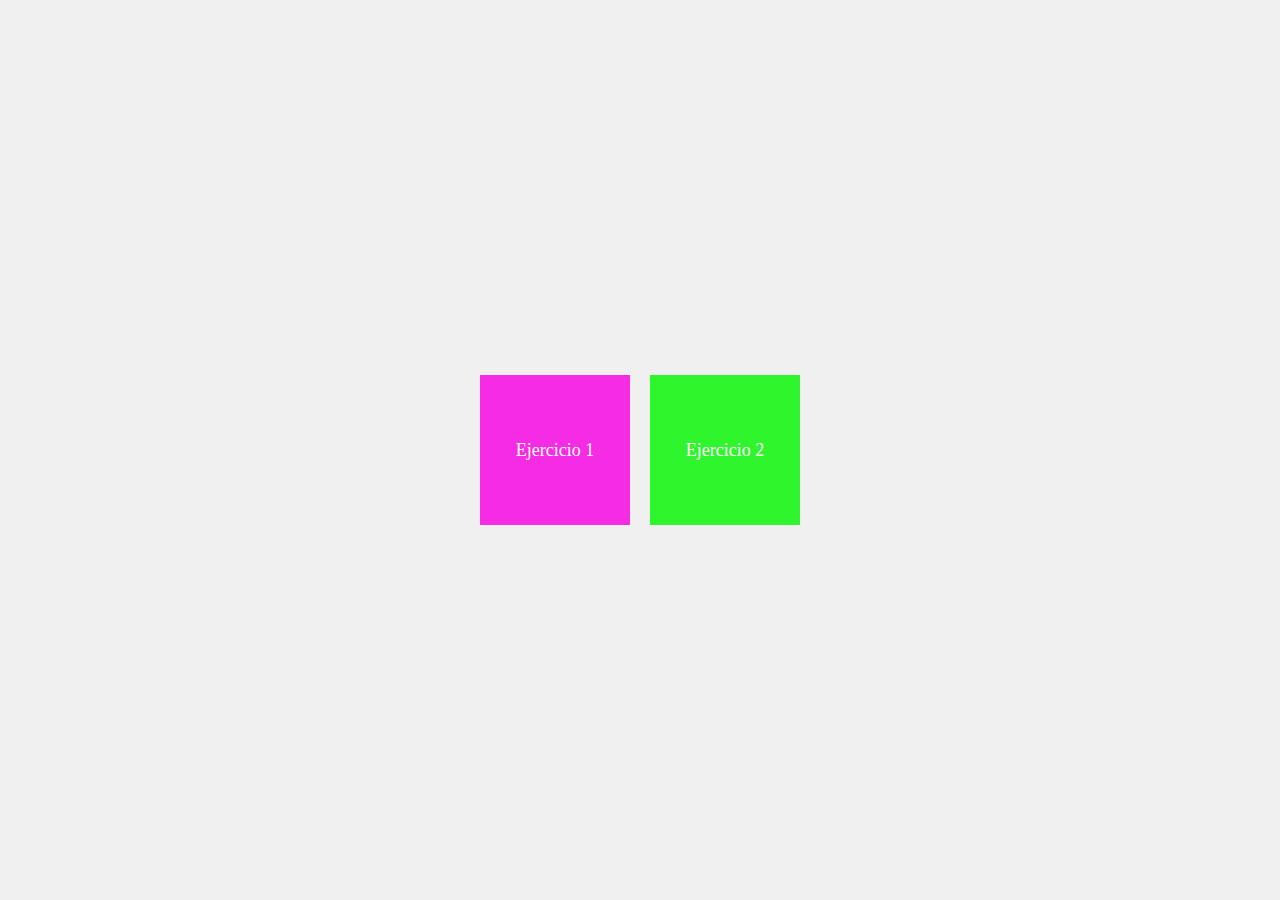
<file: templates/index.html>
<!DOCTYPE html>
<html lang="es">
<head>
<meta charset="UTF-8">
<meta name="viewport" content="width=device-width, initial-scale=1.0">
<link rel="stylesheet" type="text/css" href="/static/css/estilosIndex.css">
<!--<link href="{{ url_for('static', filename='css/miestilo.css') }}" rel="stylesheet" type="text/css"> -->

<title>Botones Enlazables</title>
</head>
<body>
  <div class="button-container">
  <a href="calculodecompras" class="button pink-button">Ejercicio 1</a>
  <a href="iniciodesesion" class="button green-button">Ejercicio 2</a>
  </div>


</body>
</file>
<file: static/css/estilosIndex.css>
body {
  display: flex;
  justify-content: center;
  align-items: center;
  height: 100vh;
  margin: 0;
  background-color: #f0f0f0;
}

.button-container {
  display: grid;
  grid-template-columns: repeat(2, 1fr);
  gap: 20px;
}

.button {
  display: flex;
  justify-content: center;
  align-items: center;
  width: 150px;
  height: 150px;
  font-size: 18px;
  color: white;
  border: none;
  text-decoration: none;
  cursor: pointer;
  transition: background-color 0.3s ease;
}
.pink-button {
  background-color: #f52ce4;
}

.pink-button:hover {
  background-color: #c620bb;
}

.green-button {
  background-color: #2ff52c;
}

.green-button:hover {
  background-color: #25c822;
}
</file>
